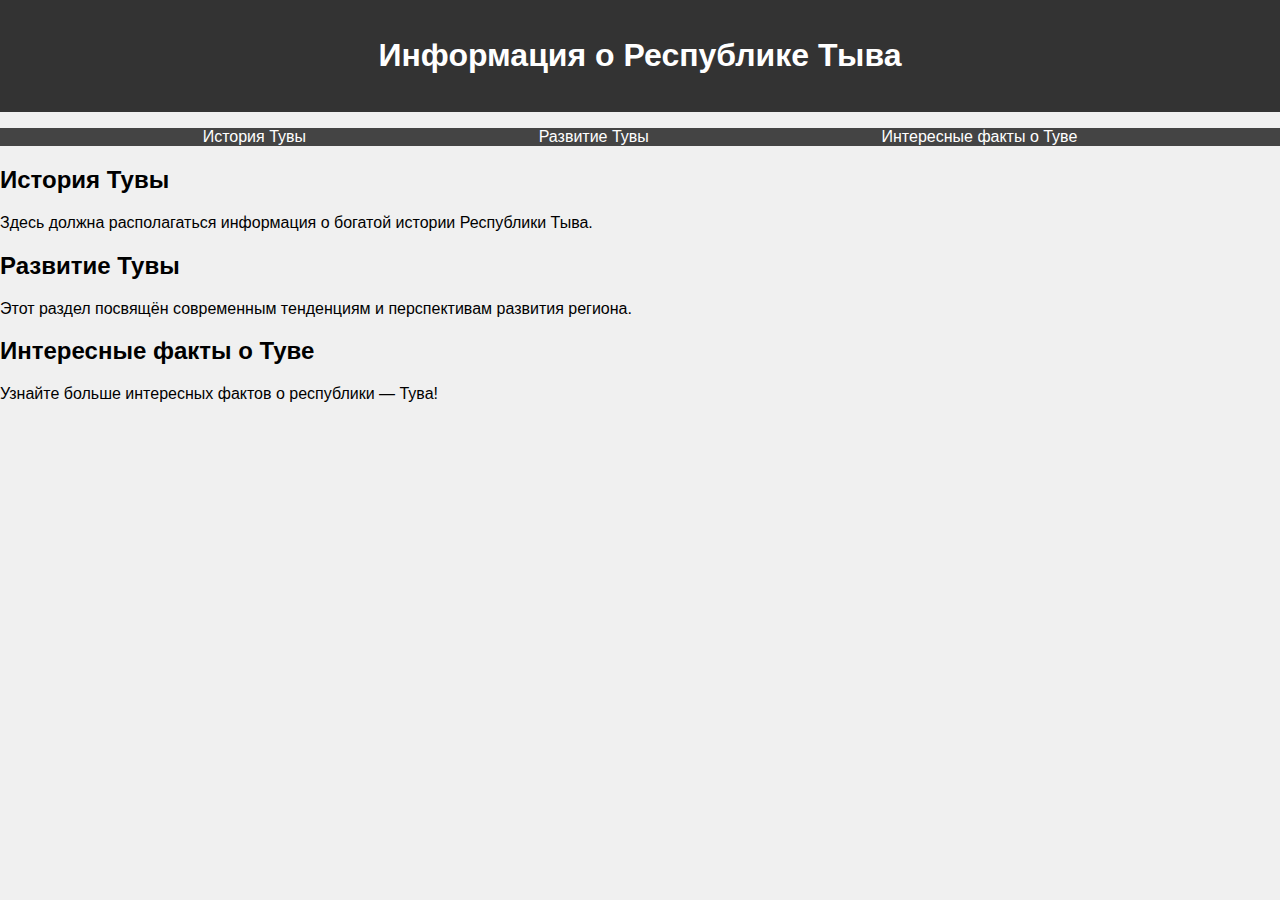
<file: index.html>
<!DOCTYPE html>
<html lang="ru">
<head>
    <meta charset="UTF-8">
    <title>Сайт о Туве</title>
    <style> body { font-family: Arial, sans-serif; background-color: #f0f0f0; margin: 0; padding: 0; } header { background-color: #333; color: white; text-align: center; padding: 1em 0; } nav ul { list-style-type: none; padding: 0; display: flex; justify-content: space-evenly; background-color: #444; } nav a { color: white; text-decoration: none; padding: 15px 30px; transition: all .3s ease-in-out; } nav a:hover { background-color: #777; } </style>
</head>
<body>
    
    <!-- Шапка -->
    <header>
        <h1>Информация о Республике Тыва</h1>
    </header>

    <!-- Навигационное меню -->
    <nav>
        <ul>
            <li><a href="D:\порппппппп\history.html">История Тувы</a></li>
            <li><a href="D:\порппппппп\development.html">Развитие Тувы</a></li>
            <li><a href="D:\порппппппп\facts.html">Интересные факты о Туве</a></li>
        </ul>
    </nav>

    <!-- Раздел истории -->
    <section id="history">
        <h2>История Тувы</h2>
        <p>Здесь должна располагаться информация о богатой истории Республики Тыва.</p>
    </section>

    <!-- Раздел развития -->
    <section id="development">
        <h2>Развитие Тувы</h2>
        <p>Этот раздел посвящён современным тенденциям и перспективам развития региона.</p>
    </section>

    <!-- Интересные факты о Кызыле -->
    <section id="facts">
        <h2>Интересные факты о Туве</h2>
        <p>Узнайте больше интересных фактов о республики — Тува!</p>
    </section>

</body>
</html>
</file>
